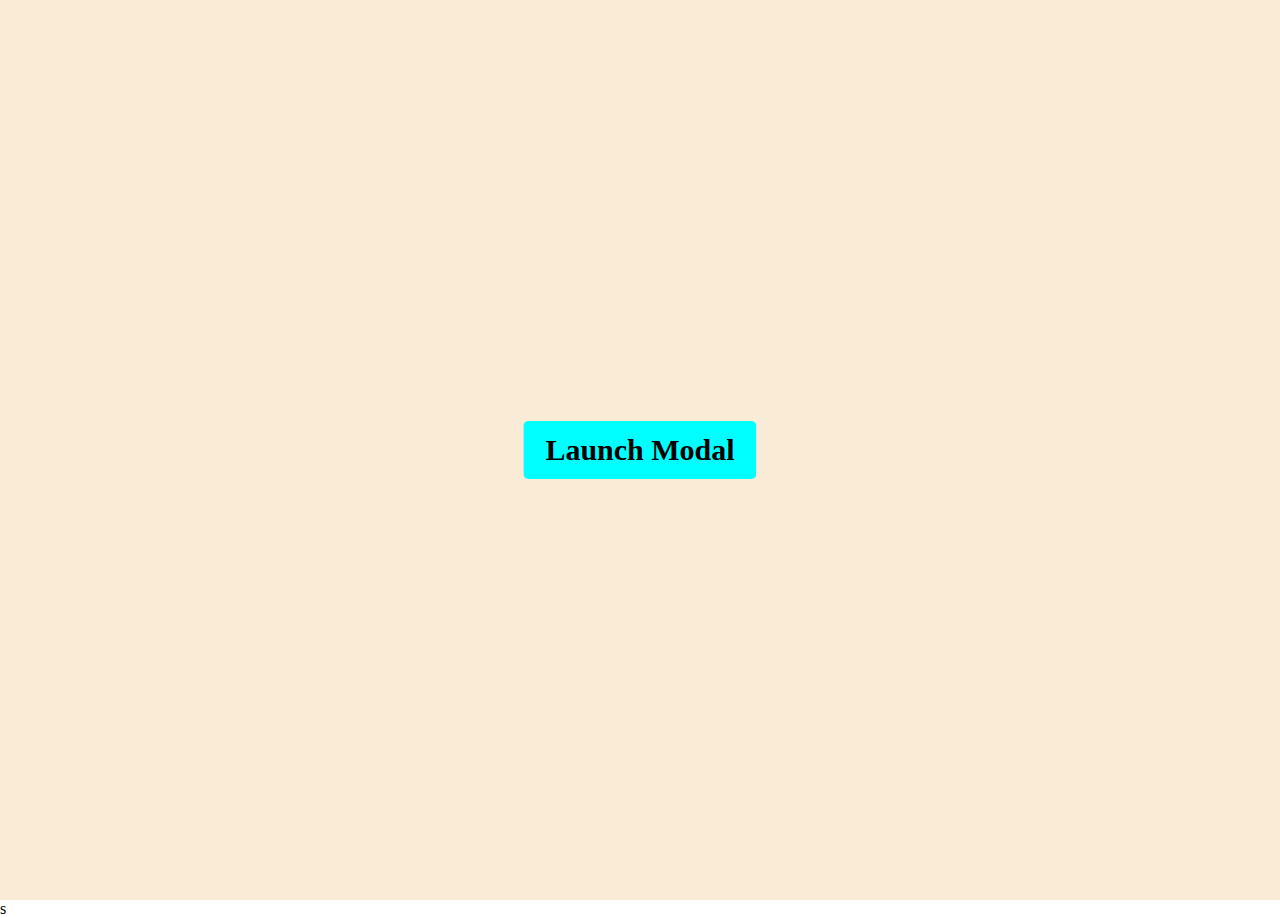
<file: modal.html>
<!DOCTYPE html>
<html lang="en">
<head>
    <meta charset="UTF-8">
    <meta http-equiv="X-UA-Compatible" content="IE=edge">
    <meta name="viewport" content="width=device-width, initial-scale=1.0">
    <title>Modal</title>
    <link rel="stylesheet" href="modal.css">
</head>
<body>
    <div id="main">
            <button id="modal"><h1>launch   modal</h1></button>
            <div id="fs">
                <div id="box">
                    <h1>show something warnning</h1>
                    <p>Lorem ipsum dolor sit amet consectetur adipisicing elit. Sit in facere debitis illo culpa esse ipsam cupiditate labore distinctio quisquam. Lorem ipsum dolor sit amet, consectetur adipisicing elit. Esse, beatae!</p>
                    <button id="close">close</button>
            </div>
        </div>
    </div>
    <script src="modal.js"></script>
</body>
</html>s
</file>
<file: modal.css>
*{
    margin: 0%;
    padding: 0%;
    box-sizing: border-box;
}

html,body{
    width: 100%;
    height: 100%;
}

#main{
    width: 100vw;
    height: 100vh;
    background-color: antiquewhite;
    position: relative;
}

#main #modal{
    background-color: aqua;
    position: absolute;
    display: flex;
    justify-content: center;
    align-items: center;
    top: 50%;
    left: 50%;
    transform: translate(-50%,-50%);
    border-radius: 5px;
    padding: 10px 20px;
    border-color: transparent;
}

#modal h1{
    font-size: 30px;
    font-family: "Gilroy";
    font-weight: 600;
    text-transform: capitalize;
    color: black;
}
*::-webkit-scrollbar{
    display: none;
}
#fs{
    width: 100%;
    height: 100%;
    background-color: rgba(0, 0, 0, 0.27);
    position: relative;
    opacity: 0;
    /* display: none; */
    pointer-events: none;
    transition: all cubic-bezier(0.19, 1, 0.22, 1) 2s;
}

#box{
    position: absolute;
    width: 30%;
    border-radius: 5px;
    padding: 2px;
    background-color: white;
    top: -50px;
    left: 50%;
    transform: translate(-50%,0%);
    transition: all cubic-bezier(0.19, 1, 0.22, 1) 2s;
}

#box h1{
    font-family: "voyage";
    font-weight: 700;
    text-transform: capitalize;
    color: red;
    font-size: 30px;
    padding-bottom: 10px;
}

#box p{
    font-family: gilroy;
    font-size: 15px;
    text-align: left;
    color: black;
    font-weight: 500;
}

#box button{
    padding: 5px;
    background-color: rgb(0, 136, 255);
    color: white;
    border-color: transparent;
    border-radius: 5px;
    font-size: 20px;
    font-family: Gilroy;
    text-transform: capitalize;
    margin-left: 2px;
    margin-top: 10px;
    margin-bottom: 8px;
    font-weight: 600;
}
</file>
